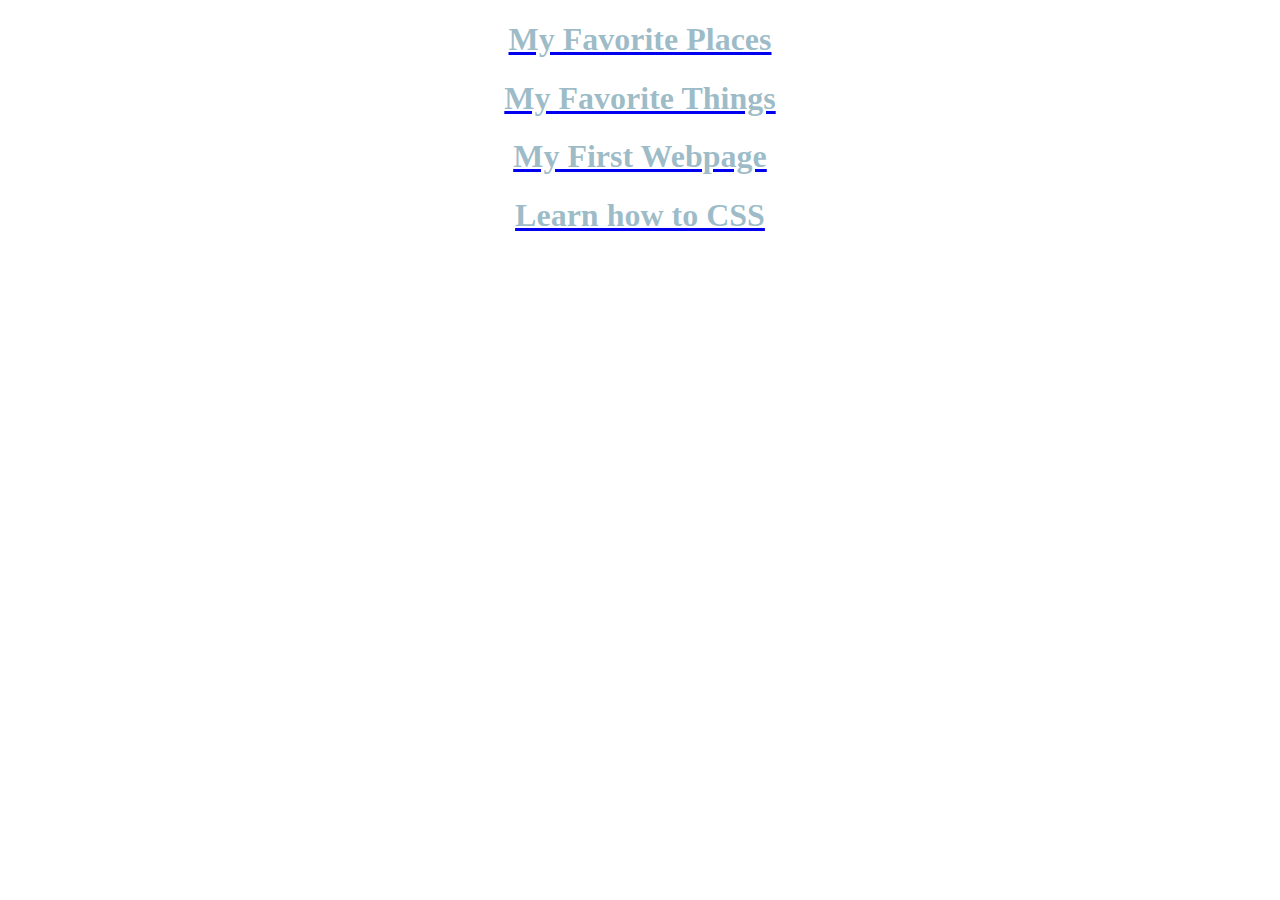
<file: index.html>
<!DOCTYPE html>
<html lang="en">
<head>
  <meta charset="UTF-8">
  <meta http-equiv="X-UA-Compatible" content="IE=edge">
  <meta name="viewport" content="width=device-width, initial-scale=1.0">
  <link rel="stylesheet" href="styles.css" type="text/css">
  <title>Main Page</title>
</head>
<body>
  <a href="favorite-places.html"><h1>My Favorite Places</h1></a>
  <a href="favorite-things.html"><h1>My Favorite Things</h1></a>
  <a href="my-first-webpage.html"><h1>My First Webpage</h1></a>
  <a href="https://www.w3schools.com/css/default.asp"><h1>Learn how to CSS</h1></a>
</body>
</html>
</file>
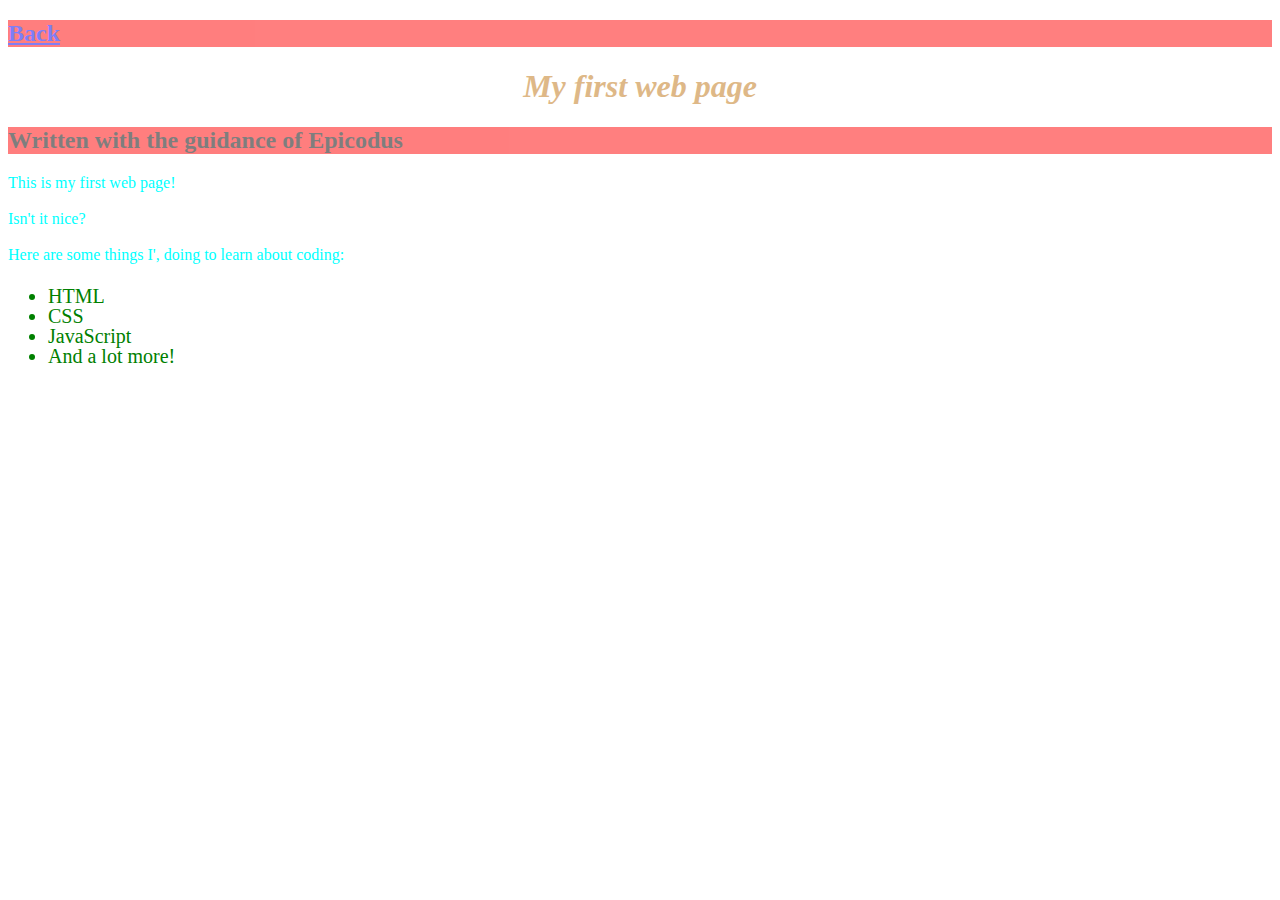
<file: my-first-webpage.html>
<!DOCTYPE html>
<html lang="en">
  <head>
    <meta charset="UTF-8">
    <meta http-equiv="X-UA-Compatible" content="IE=edge">
    <meta name="viewport" content="width=device-width, initial-scale=1.0">
    <link rel="stylesheet" href="css/favorite-style.css" type="text/css">
    <title>Web page #1!</title>
  </head>
  <body>
    <a href="index.html"><h2>Back</h2></a>
    <h1>My first web page</h1>
    <h2>Written with the guidance of Epicodus</h2>
    <p>This is my first web page!</p>
    <p>Isn't it nice?</p>
    <p>Here are some things I', doing to learn about coding:</p>
    <ul>
      <li>HTML</li>
      <li>CSS</li>
      <li>JavaScript</li>
      <li>And a lot more!</li>
    </ul>
  </body> 
</html>
</file>
<file: styles.css>
/*set the heading color*/
h1 {
  color:rgba(71, 130, 153, 0.534);
  text-align: center;
}

h2 {
  font-style: italic;
  text-align: center;
}

p { 
  font-family: sans-serif;
} 

ul {
  font-size: 20px;
  line-height: 30px;
}
</file>
<file: css/favorite-style.css>
/*style sheet for favorite-places.html and my-first-webpage.html*/
h1{
  color: burlywood;
  text-align: center;
  font-style:italic;
  font-family: 'Times New Roman', Times, serif;
}
ol{
  color: green;
  line-height: 20px;
  font-size: 20px;
  
}
img{
  width: auto;
  height: 300px;
  z-index: -1; /*allows for elements to go over image*/
}
p{
  height: 20px;
  color: aqua;
}
ul{
  color: green;
  line-height: 20px;
  font-size: 20px;
}
h2{
  background-color: red;
  background-image: url("https://99designs-blog.imgix.net/blog/wp-content/uploads/2018/12/Gradient_builder_2.jpg?auto=format&q=60&w=1815&h=1200&fit=crop&crop=faces");
  opacity: .5;
}
</file>
